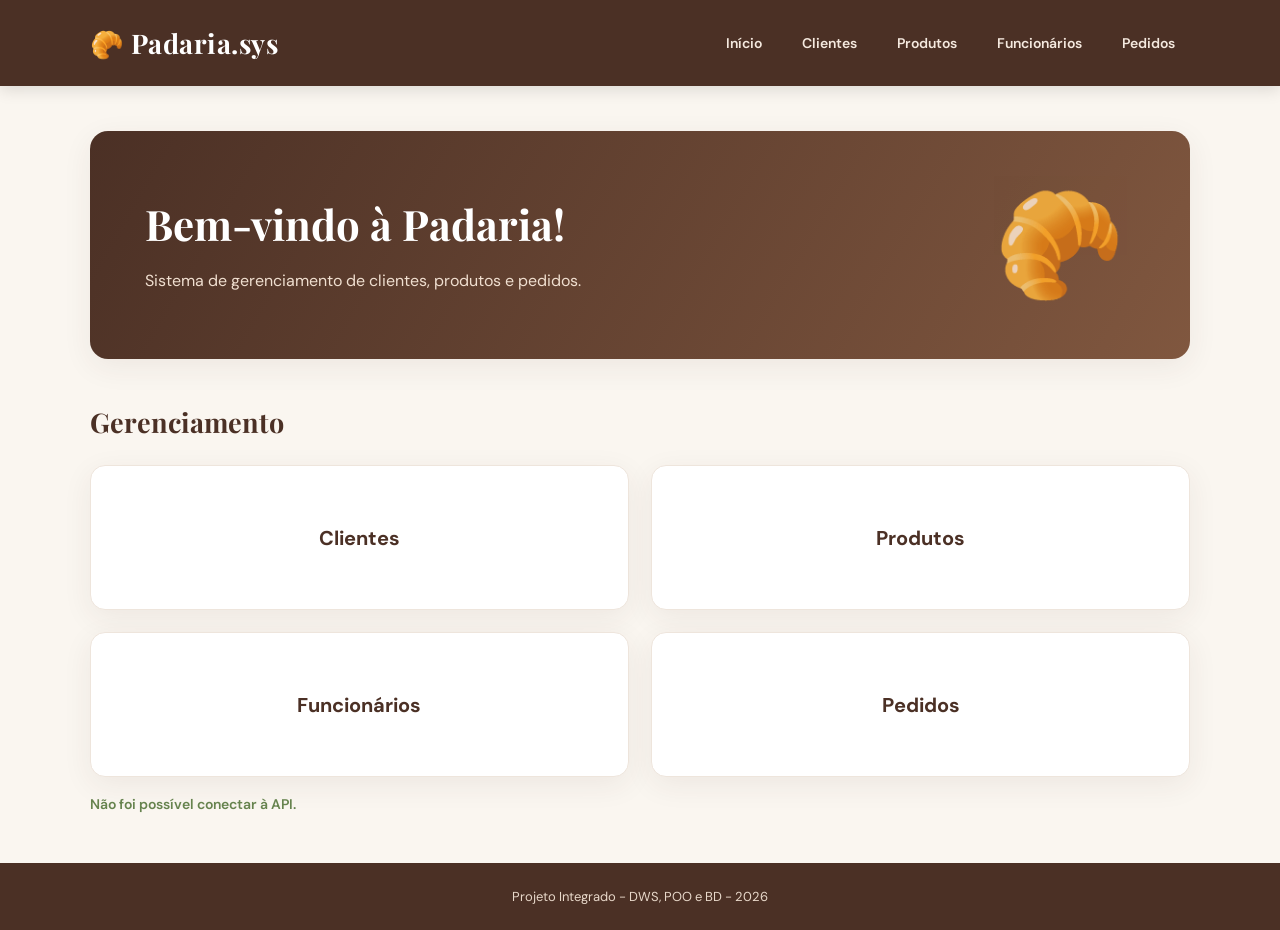
<file: index.html>
<!DOCTYPE html>
<html lang="pt-BR">
<head>
    <meta charset="UTF-8">
    <meta name="viewport" content="width=device-width, initial-scale=1.0">
    <title>Padaria.sys</title>
    <link rel="stylesheet" href="style/style.css">
    <script src="script/script.js" defer></script>
</head>
<body data-page="inicio">

<header>
    <h2>🥐 Padaria.sys</h2>
    <nav>
        <a href="index.html">Início</a>
        <a href="pages/clientes.html">Clientes</a>
        <a href="pages/produtos.html">Produtos</a>
        <a href="pages/funcionarios.html">Funcionários</a>
        <a href="pages/pedidos.html">Pedidos</a>
    </nav>
</header>

<main class="container">
    <section class="hero">
        <h1>Bem-vindo à Padaria!</h1>
        <p>Sistema de gerenciamento de clientes, produtos e pedidos.</p>
    </section>

    <h2>Gerenciamento</h2>

    <section class="cards">
        <a href="pages/clientes.html">Clientes</a>
        <a href="pages/produtos.html">Produtos</a>
        <a href="pages/funcionarios.html">Funcionários</a>
        <a href="pages/pedidos.html">Pedidos</a>
    </section>

    <p id="apiStatus">Verificando conexão...</p>
</main>

<footer>Projeto Integrado - DWS, POO e BD - 2026</footer>

</body>
</html>
</file>
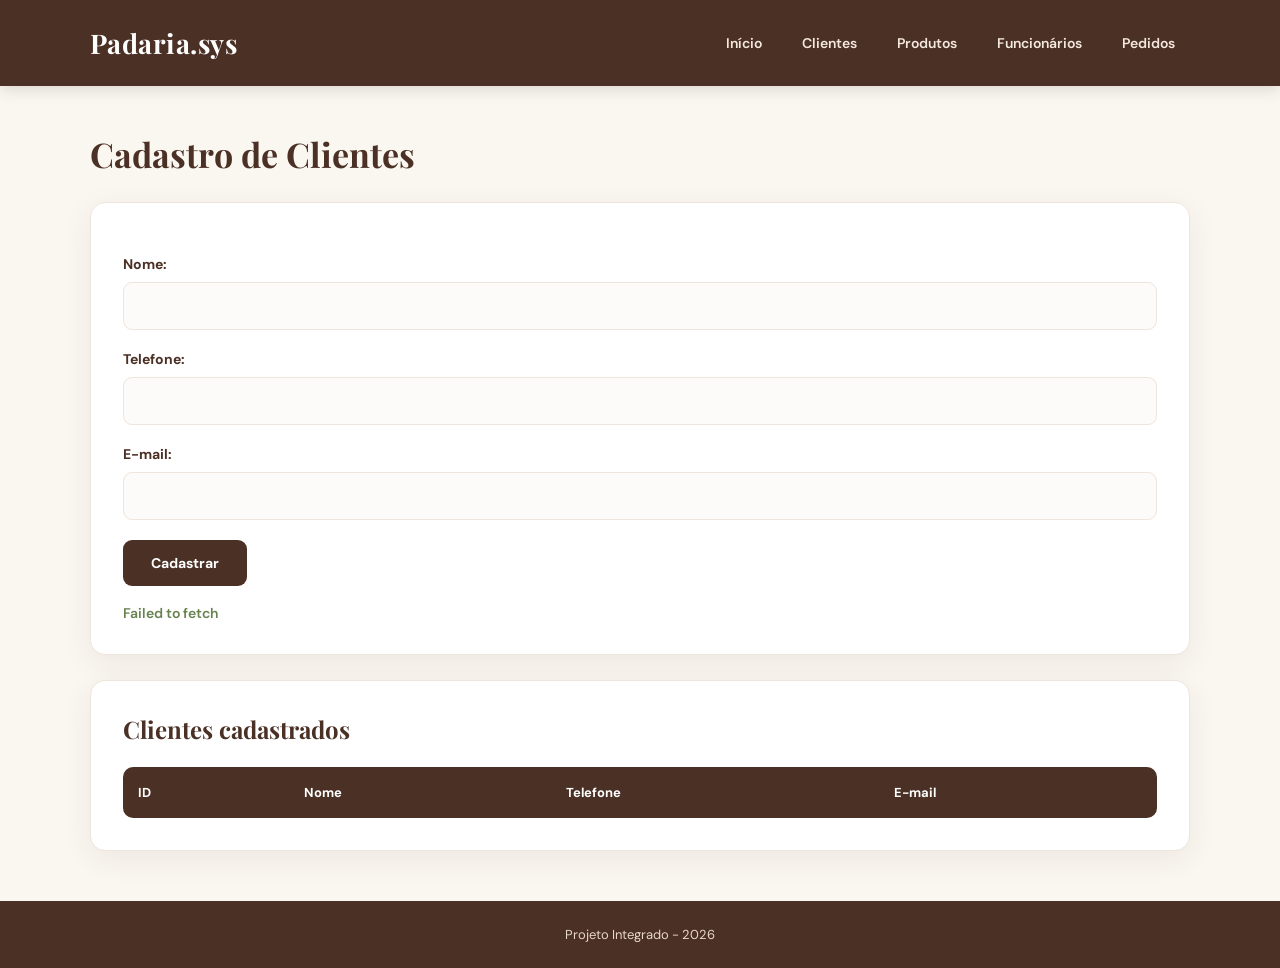
<file: pages/clientes.html>
<!DOCTYPE html>
<html lang="pt-BR">
<head>
    <meta charset="UTF-8">
    <title>Clientes</title>
    <link rel="stylesheet" href="../style/style.css">
    <script src="../script/script.js" defer></script>
</head>
<body data-page="clientes">

<header>
    <h2>Padaria.sys</h2>
    <nav>
        <a href="../index.html">Início</a>
        <a href="clientes.html">Clientes</a>
        <a href="produtos.html">Produtos</a>
        <a href="funcionarios.html">Funcionários</a>
        <a href="pedidos.html">Pedidos</a>
    </nav>
</header>

<main class="container">
    <h1>Cadastro de Clientes</h1>

    <section class="painel">
        <form id="formCliente">
            <label>Nome:
                <input type="text" name="nome" required>
            </label>

            <label>Telefone:
                <input type="text" name="telefone">
            </label>

            <label>E-mail:
                <input type="email" name="email">
            </label>

            <button type="submit">Cadastrar</button>
        </form>

        <p id="mensagemCliente"></p>
    </section>

    <section class="painel">
        <h2>Clientes cadastrados</h2>

        <table>
            <thead>
                <tr>
                    <th>ID</th>
                    <th>Nome</th>
                    <th>Telefone</th>
                    <th>E-mail</th>
                </tr>
            </thead>
            <tbody id="listaClientes"></tbody>
        </table>
    </section>
</main>

<footer>Projeto Integrado - 2026</footer>

</body>
</html>
</file>
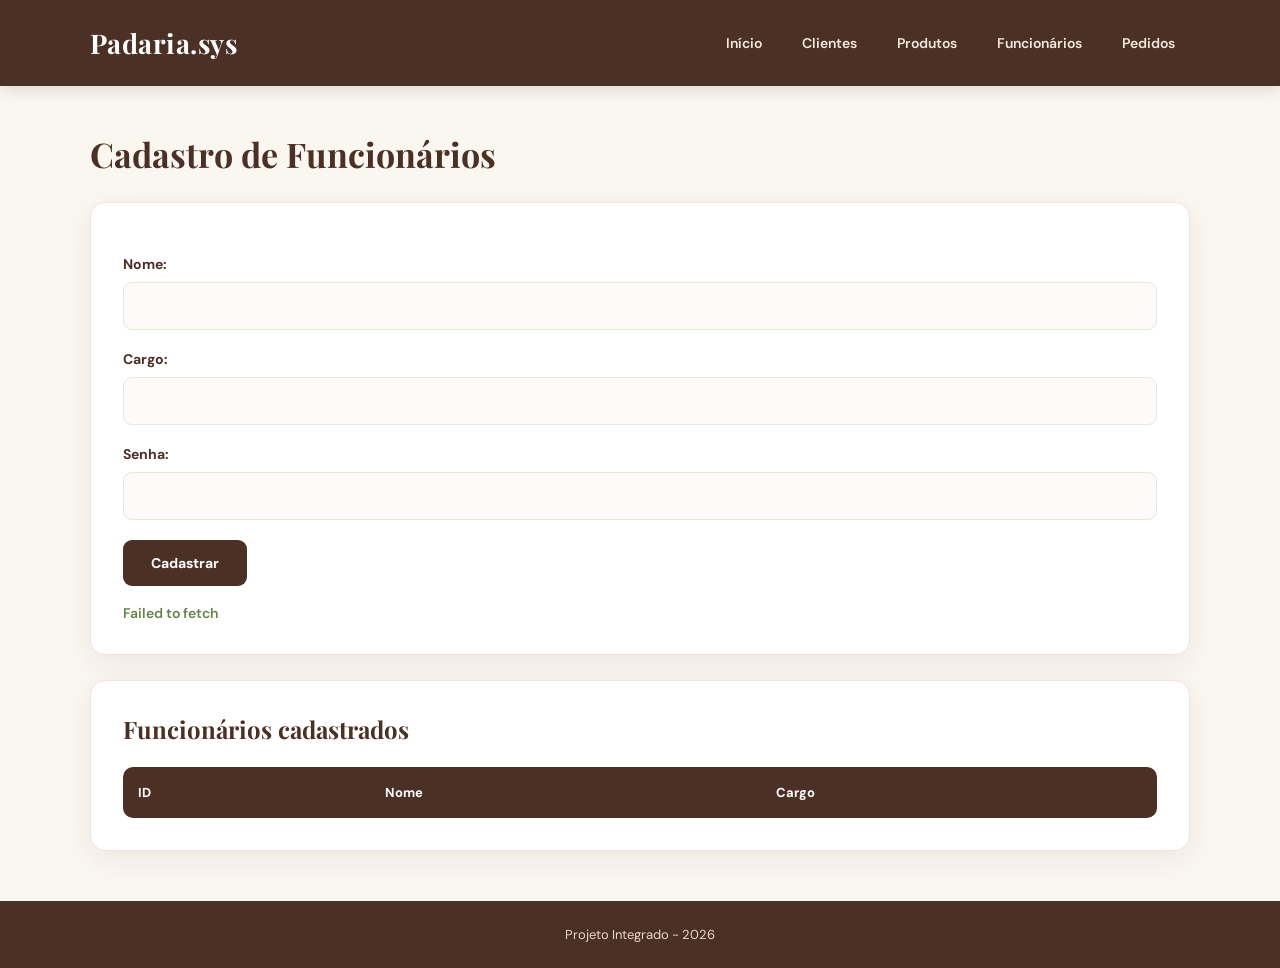
<file: pages/funcionarios.html>
<!DOCTYPE html>
<html lang="pt-BR">
<head>
    <meta charset="UTF-8">
    <title>Funcionários</title>
    <link rel="stylesheet" href="../style/style.css">
    <script src="../script/script.js" defer></script>
</head>
<body data-page="funcionarios">

<header>
    <h2>Padaria.sys</h2>
    <nav>
        <a href="../index.html">Início</a>
        <a href="clientes.html">Clientes</a>
        <a href="produtos.html">Produtos</a>
        <a href="funcionarios.html">Funcionários</a>
        <a href="pedidos.html">Pedidos</a>
    </nav>
</header>

<main class="container">
    <h1>Cadastro de Funcionários</h1>

    <section class="painel">
        <form id="formFuncionario">
            <label>Nome:
                <input type="text" name="nome" required>
            </label>

            <label>Cargo:
                <input type="text" name="cargo" required>
            </label>

            <label>Senha:
                <input type="password" name="senha" required>
            </label>

            <button type="submit">Cadastrar</button>
        </form>

        <p id="mensagemFuncionario"></p>
    </section>

    <section class="painel">
        <h2>Funcionários cadastrados</h2>

        <table>
            <thead>
                <tr>
                    <th>ID</th>
                    <th>Nome</th>
                    <th>Cargo</th>
                </tr>
            </thead>
            <tbody id="listaFuncionarios"></tbody>
        </table>
    </section>
</main>

<footer>Projeto Integrado - 2026</footer>

</body>
</html>
</file>
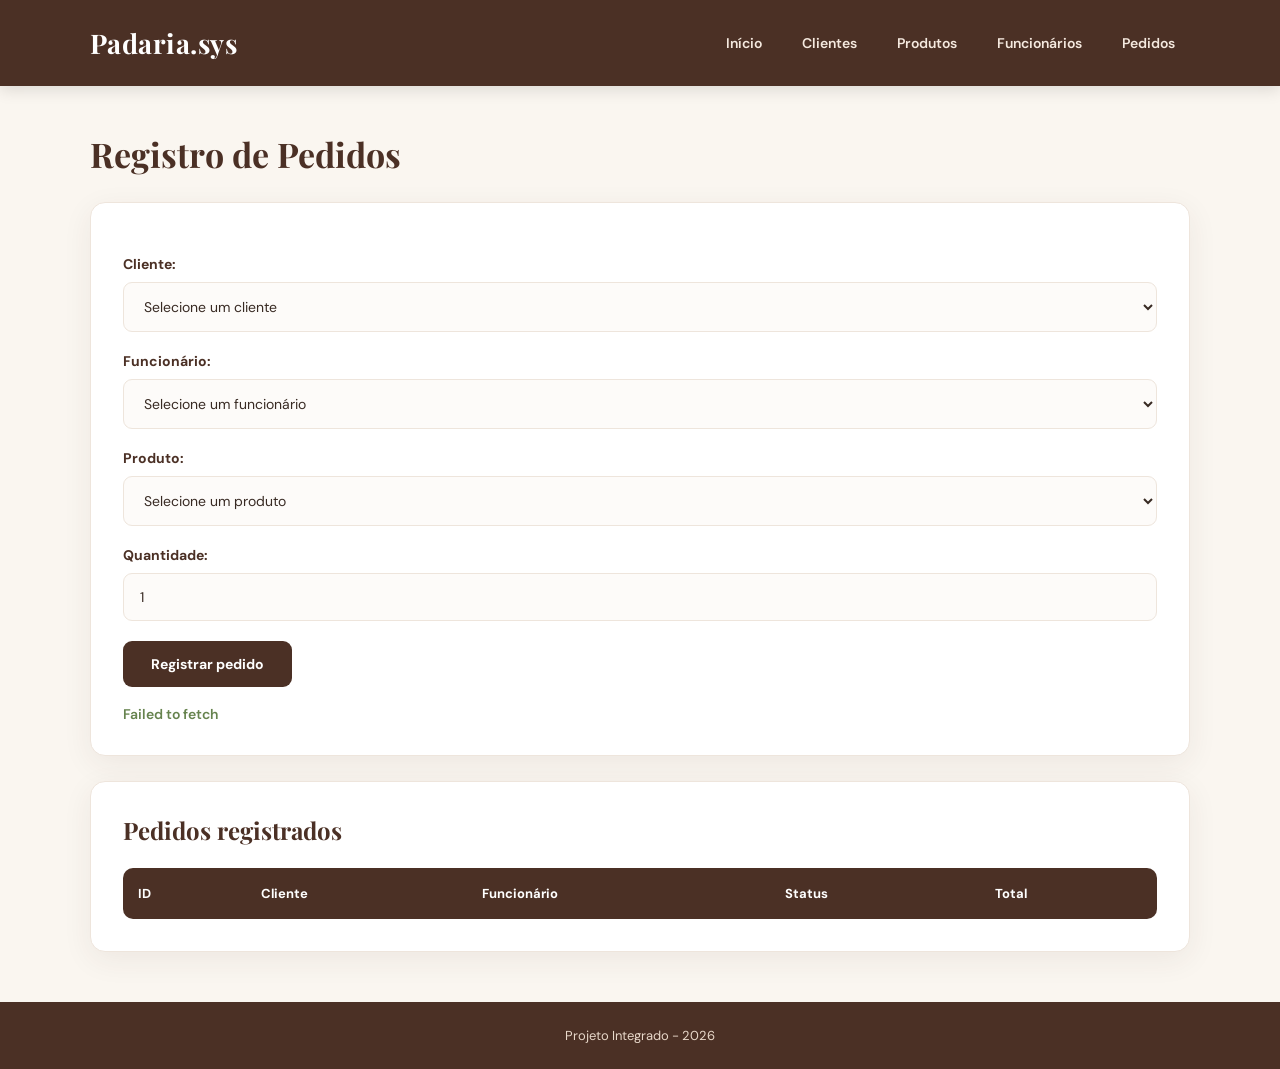
<file: pages/pedidos.html>
<!DOCTYPE html>
<html lang="pt-BR">
<head>
    <meta charset="UTF-8">
    <title>Pedidos</title>
    <link rel="stylesheet" href="../style/style.css">
    <script src="../script/script.js" defer></script>
</head>
<body data-page="pedidos">

<header>
    <h2>Padaria.sys</h2>
    <nav>
        <a href="../index.html">Início</a>
        <a href="clientes.html">Clientes</a>
        <a href="produtos.html">Produtos</a>
        <a href="funcionarios.html">Funcionários</a>
        <a href="pedidos.html">Pedidos</a>
    </nav>
</header>

<main class="container">
    <h1>Registro de Pedidos</h1>

    <section class="painel">
        <form id="formPedido">

            <label>Cliente:
                <select name="id_cliente" id="pedidoCliente" required>
                    <option value="">Selecione um cliente</option>
                </select>
            </label>

            <label>Funcionário:
                <select name="id_funcionario" id="pedidoFuncionario" required>
                    <option value="">Selecione um funcionário</option>
                </select>
            </label>

            <label>Produto:
                <select name="id_produto" id="pedidoProduto" required>
                    <option value="">Selecione um produto</option>
                </select>
            </label>

            <label>Quantidade:
                <input type="number" name="quantidade" min="1" value="1" required>
            </label>

            <button type="submit">Registrar pedido</button>
        </form>

        <p id="mensagemPedido"></p>
    </section>

    <section class="painel">
        <h2>Pedidos registrados</h2>

        <table>
            <thead>
                <tr>
                    <th>ID</th>
                    <th>Cliente</th>
                    <th>Funcionário</th>
                    <th>Status</th>
                    <th>Total</th>
                </tr>
            </thead>
            <tbody id="listaPedidos"></tbody>
        </table>
    </section>
</main>

<footer>Projeto Integrado - 2026</footer>

</body>
</html>
</file>
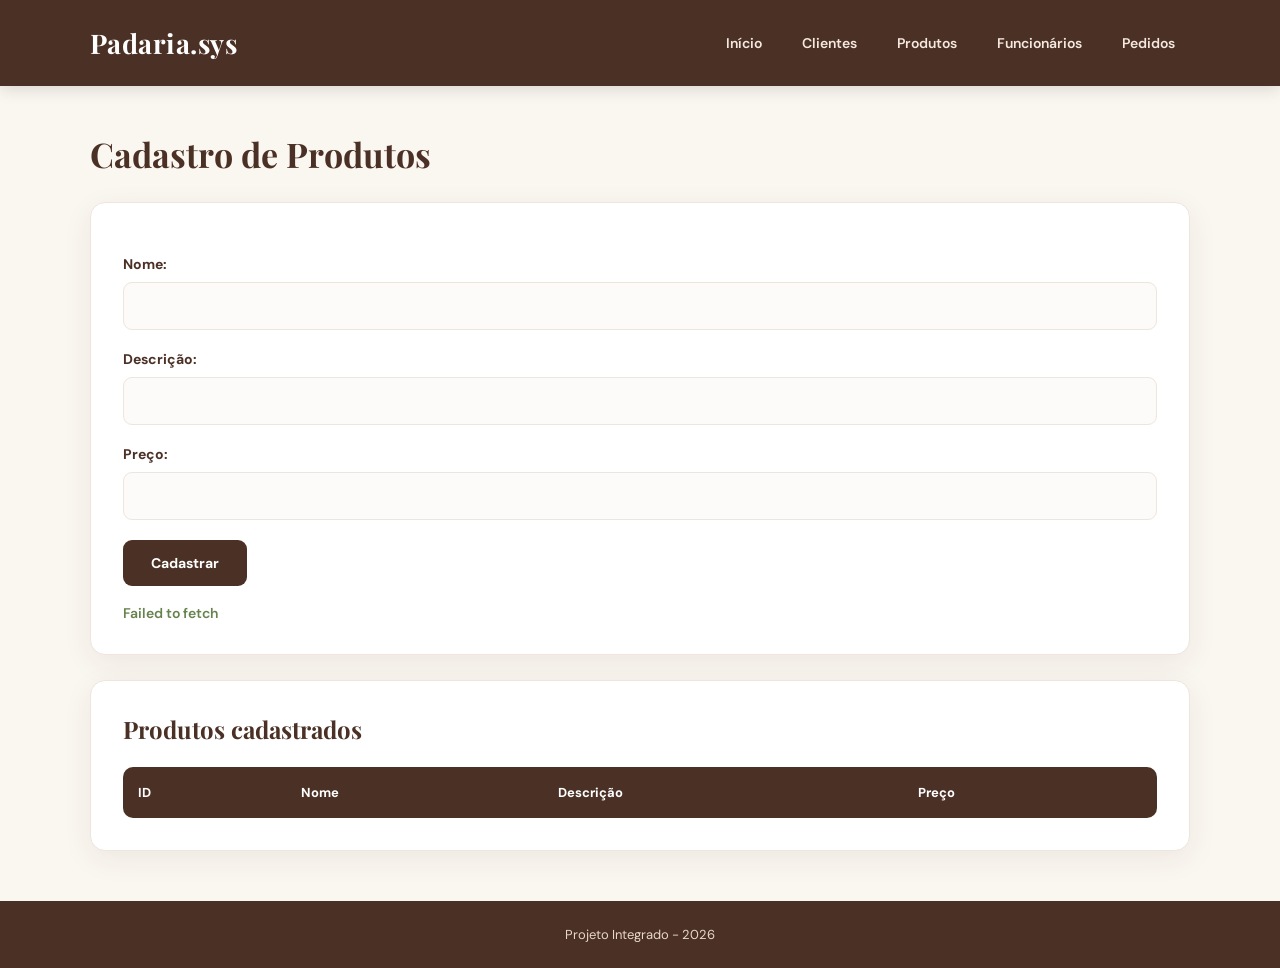
<file: pages/produtos.html>
<!DOCTYPE html>
<html lang="pt-BR">
<head>
    <meta charset="UTF-8">
    <title>Produtos</title>
    <link rel="stylesheet" href="../style/style.css">
    <script src="../script/script.js" defer></script>
</head>
<body data-page="produtos">

<header>
    <h2>Padaria.sys</h2>
    <nav>
        <a href="../index.html">Início</a>
        <a href="clientes.html">Clientes</a>
        <a href="produtos.html">Produtos</a>
        <a href="funcionarios.html">Funcionários</a>
        <a href="pedidos.html">Pedidos</a>
    </nav>
</header>

<main class="container">
    <h1>Cadastro de Produtos</h1>

    <section class="painel">
        <form id="formProduto">
            <label>Nome:
                <input type="text" name="nome" required>
            </label>

            <label>Descrição:
                <input type="text" name="descricao">
            </label>

            <label>Preço:
                <input type="number" name="preco" step="0.01" min="0.01" required>
            </label>

            <button type="submit">Cadastrar</button>
        </form>

        <p id="mensagemProduto"></p>
    </section>

    <section class="painel">
        <h2>Produtos cadastrados</h2>

        <table>
            <thead>
                <tr>
                    <th>ID</th>
                    <th>Nome</th>
                    <th>Descrição</th>
                    <th>Preço</th>
                </tr>
            </thead>
            <tbody id="listaProdutos"></tbody>
        </table>
    </section>
</main>

<footer>Projeto Integrado - 2026</footer>

</body>
</html>
</file>
<file: style/style.css>
@import url('https://fonts.googleapis.com/css2?family=DM+Sans:wght@400;500;600;700;800&family=Playfair+Display:wght@600;700;800&display=swap');

* {
    margin: 0;
    padding: 0;
    box-sizing: border-box;
}

:root {
    --marrom: #4b3025;
    --marrom-claro: #79513c;
    --dourado: #d6a66b;
    --creme: #faf6f0;
    --branco: #ffffff;
    --texto: #382a23;
    --cinza: #8b817a;
    --borda: #eee5dc;
    --sombra: 0 8px 30px rgba(75, 48, 37, 0.07);
}

body {
    font-family: 'DM Sans', sans-serif;
    background: var(--creme);
    color: var(--texto);
    min-height: 100vh;
}

/* CABEÇALHO */

header {
    background: var(--marrom);
    color: white;
    padding: 23px 7%;
    display: flex;
    justify-content: space-between;
    align-items: center;
    gap: 25px;
    flex-wrap: wrap;
    box-shadow: 0 4px 15px rgba(0, 0, 0, 0.12);
}

header h2 {
    font-family: 'Playfair Display', serif;
    font-size: 27px;
    letter-spacing: 0.5px;
}

nav {
    display: flex;
    align-items: center;
    gap: 10px;
    flex-wrap: wrap;
}

nav a {
    color: #f5e9df;
    text-decoration: none;
    font-size: 14px;
    font-weight: 600;
    padding: 11px 15px;
    border-radius: 8px;
    transition: 0.3s;
}

nav a:hover {
    background: rgba(255, 255, 255, 0.13);
    color: var(--dourado);
}

/* CONTEÚDO PRINCIPAL */

.container {
    width: 86%;
    max-width: 1250px;
    margin: 45px auto;
    min-height: 65vh;
}

.container > h1 {
    font-family: 'Playfair Display', serif;
    font-size: 34px;
    margin-bottom: 25px;
    color: var(--marrom);
}

.container > h2 {
    font-family: 'Playfair Display', serif;
    font-size: 27px;
    margin-bottom: 20px;
    color: var(--marrom);
}

/* DESTAQUE DA PÁGINA INICIAL */

.hero {
    background: linear-gradient(120deg, #4b3025, #80573f);
    color: white;
    padding: 65px 55px;
    border-radius: 18px;
    margin-bottom: 45px;
    position: relative;
    overflow: hidden;
    box-shadow: var(--sombra);
}

.hero::after {
    content: "🥐";
    position: absolute;
    right: 65px;
    top: 50%;
    transform: translateY(-50%);
    font-size: 105px;
    opacity: 0.9;
}

.hero h1 {
    font-family: 'Playfair Display', serif;
    font-size: 42px;
    margin-bottom: 15px;
}

.hero p {
    color: #f0dfd0;
    font-size: 16px;
    max-width: 500px;
    line-height: 1.7;
}

/* CARDS */

.cards {
    display: grid;
    grid-template-columns: repeat(2, 1fr);
    gap: 22px;
    margin-top: 25px;
}

.cards a {
    background: var(--branco);
    min-height: 145px;
    display: flex;
    align-items: center;
    justify-content: center;
    border: 1px solid var(--borda);
    border-radius: 15px;
    color: var(--marrom);
    text-decoration: none;
    font-size: 20px;
    font-weight: 700;
    box-shadow: var(--sombra);
    transition: 0.3s;
}

.cards a:hover {
    transform: translateY(-6px);
    border-color: var(--dourado);
    background: #fffaf3;
    box-shadow: 0 12px 30px rgba(75, 48, 37, 0.12);
}

/* FORMULÁRIOS E PAINÉIS */

.painel {
    background: var(--branco);
    padding: 32px;
    border: 1px solid var(--borda);
    border-radius: 15px;
    margin-top: 25px;
    box-shadow: var(--sombra);
}

.painel h2 {
    font-family: 'Playfair Display', serif;
    font-size: 24px;
    color: var(--marrom);
    margin-bottom: 20px;
}

label {
    display: block;
    margin: 20px 0;
    font-size: 14px;
    font-weight: 700;
    color: var(--marrom);
}

input, select {
    display: block;
    width: 100%;
    padding: 14px 16px;
    margin-top: 9px;
    border: 1px solid var(--borda);
    border-radius: 9px;
    background: #fdfbf9;
    color: var(--texto);
    font-family: inherit;
    font-size: 14px;
    outline: none;
    transition: 0.3s;
}

input:focus, select:focus {
    border-color: var(--dourado);
    box-shadow: 0 0 0 3px rgba(214, 166, 107, 0.15);
    background: white;
}

input::placeholder {
    color: #aaa;
}

/* BOTÕES */

button {
    background: var(--marrom);
    color: white;
    padding: 14px 28px;
    border: none;
    border-radius: 9px;
    font-family: inherit;
    font-size: 14px;
    font-weight: 700;
    cursor: pointer;
    transition: 0.3s;
}

button:hover {
    background: var(--marrom-claro);
    transform: translateY(-2px);
    box-shadow: 0 5px 15px rgba(75, 48, 37, 0.2);
}

button:active {
    transform: scale(0.98);
}

/* MENSAGENS */

#apiStatus,
#mensagemCliente,
#mensagemProduto,
#mensagemFuncionario,
#mensagemPedido {
    margin-top: 18px;
    font-size: 14px;
    font-weight: 600;
    color: #66834e;
}

/* TABELAS */

table {
    width: 100%;
    border-collapse: collapse;
    margin-top: 22px;
    background: white;
    overflow: hidden;
    border-radius: 10px;
}

thead {
    background: var(--marrom);
    color: white;
}

th {
    padding: 17px 15px;
    font-size: 13px;
    font-weight: 700;
    text-align: left;
}

td {
    padding: 16px 15px;
    font-size: 14px;
    border-bottom: 1px solid var(--borda);
}

tbody tr {
    transition: 0.2s;
}

tbody tr:hover {
    background: #fcf6ee;
}

tbody tr:last-child td {
    border-bottom: none;
}

/* RODAPÉ */

footer {
    background: var(--marrom);
    color: #e8d8ca;
    text-align: center;
    padding: 25px;
    margin-top: 50px;
    font-size: 13px;
}

/* RESPONSIVIDADE */

@media (max-width: 850px) {
    header {
        justify-content: center;
        text-align: center;
    }

    nav {
        justify-content: center;
    }

    .hero {
        padding: 45px 30px;
    }

    .hero::after {
        right: 25px;
        font-size: 70px;
        opacity: 0.3;
    }
}

@media (max-width: 600px) {
    .container {
        width: 92%;
        margin: 25px auto;
    }

    .cards {
        grid-template-columns: 1fr;
    }

    .hero h1 {
        font-size: 30px;
    }

    .hero {
        padding: 40px 25px;
    }

    .painel {
        padding: 20px;
    }

    nav {
        gap: 4px;
    }

    nav a {
        font-size: 12px;
        padding: 9px;
    }

    table {
        display: block;
        overflow-x: auto;
        white-space: nowrap;
    }
}
</file>
